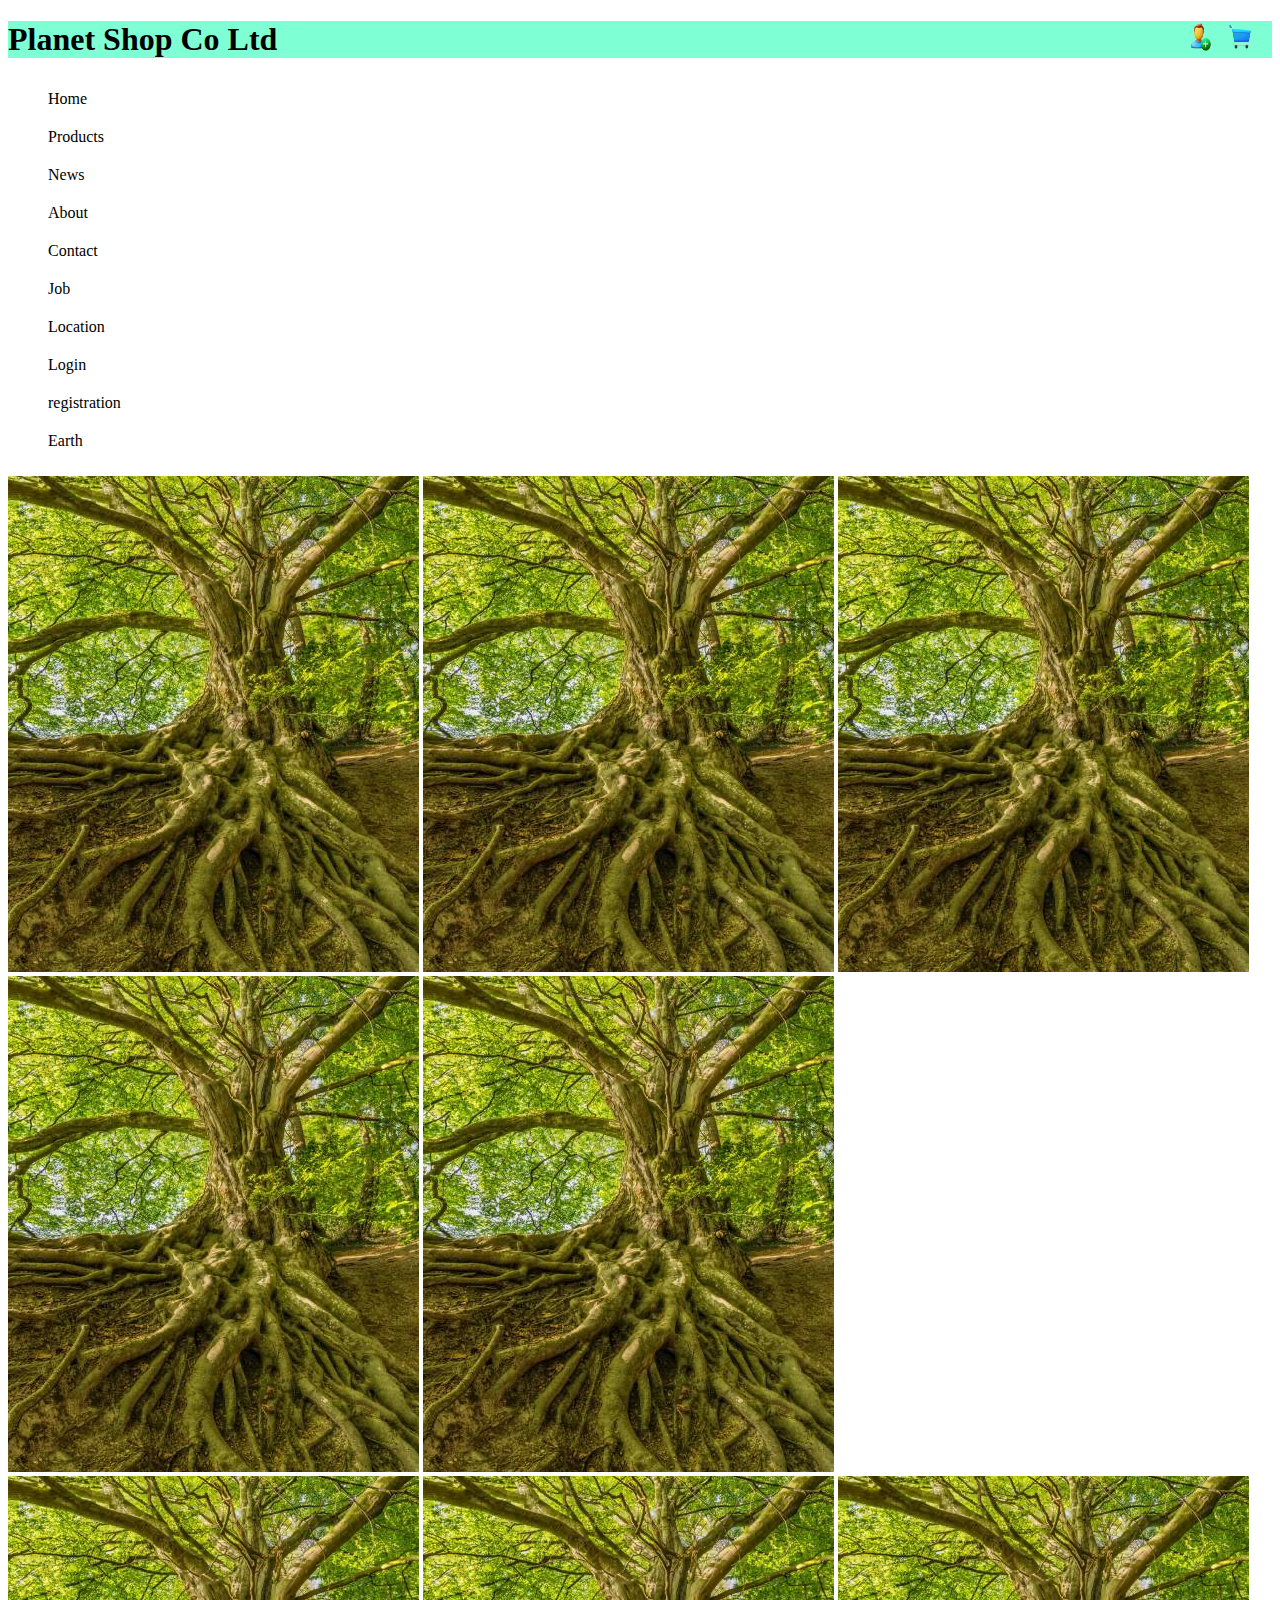
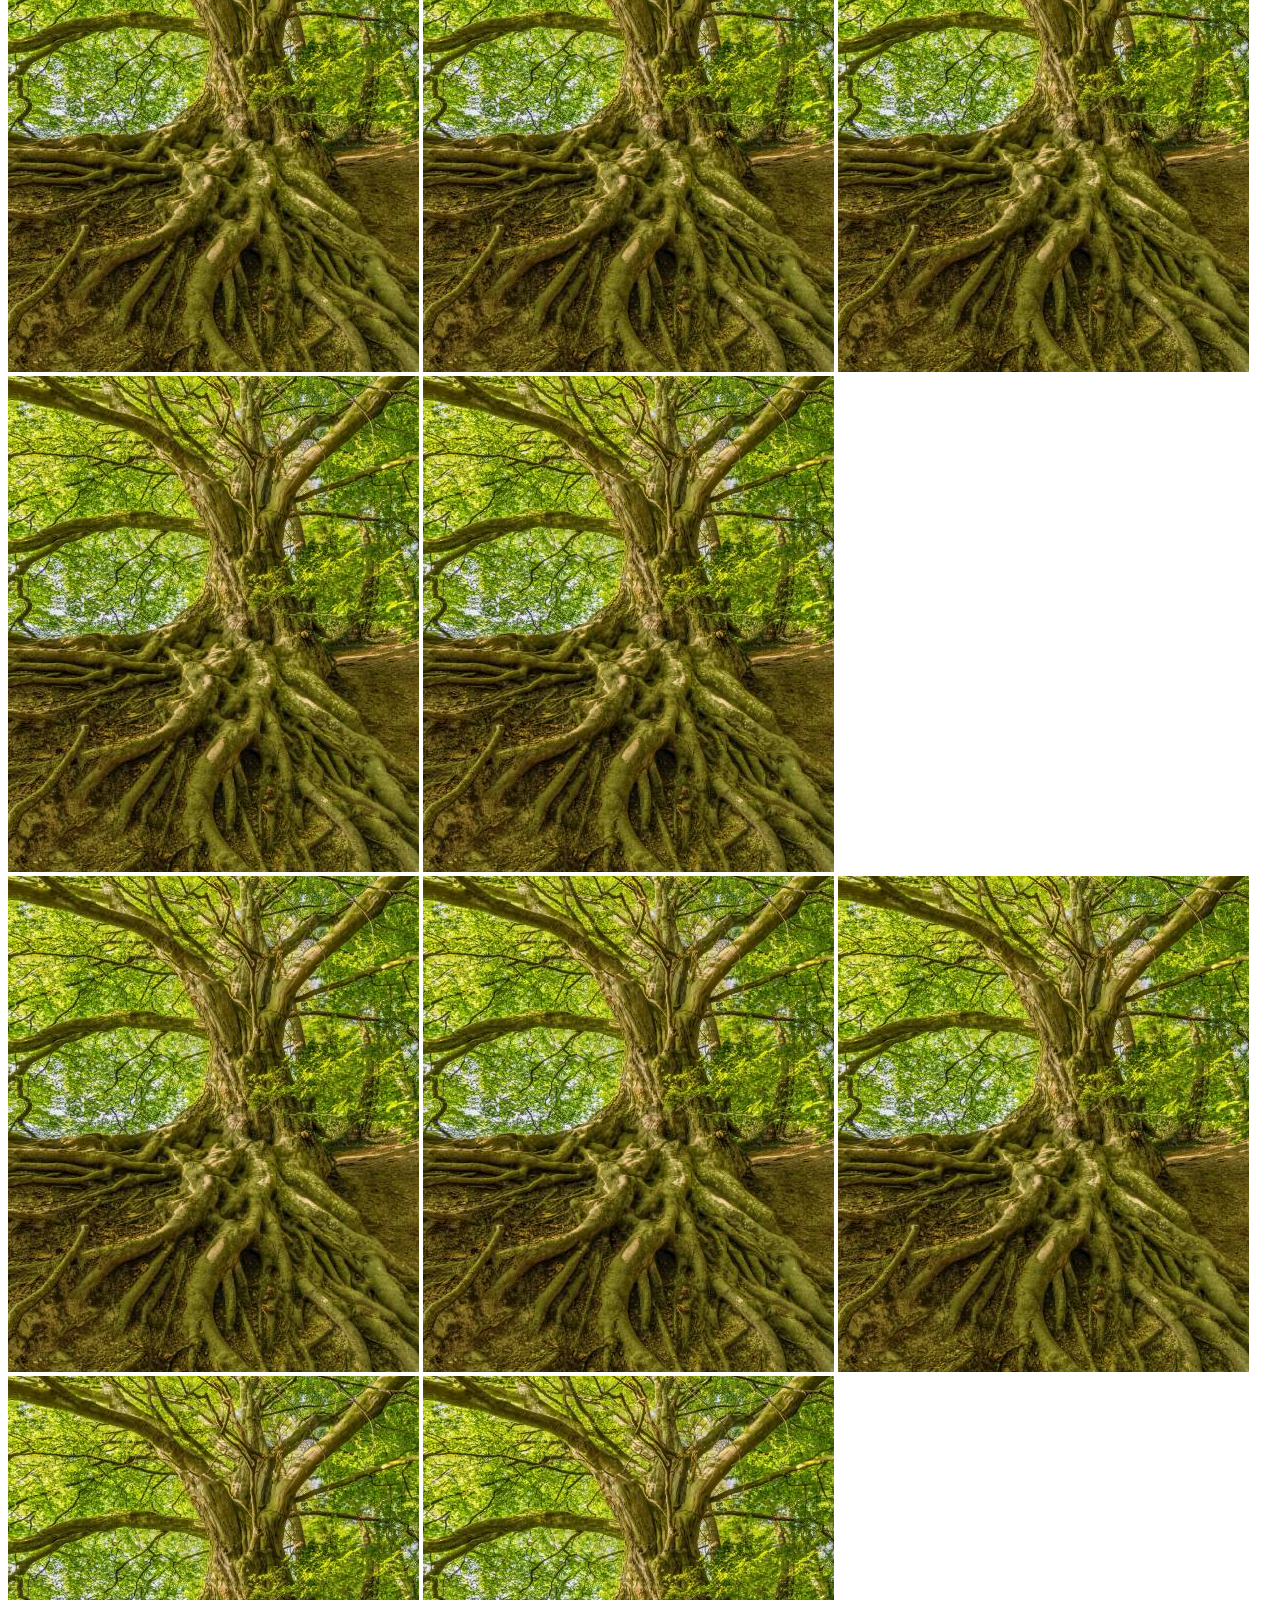
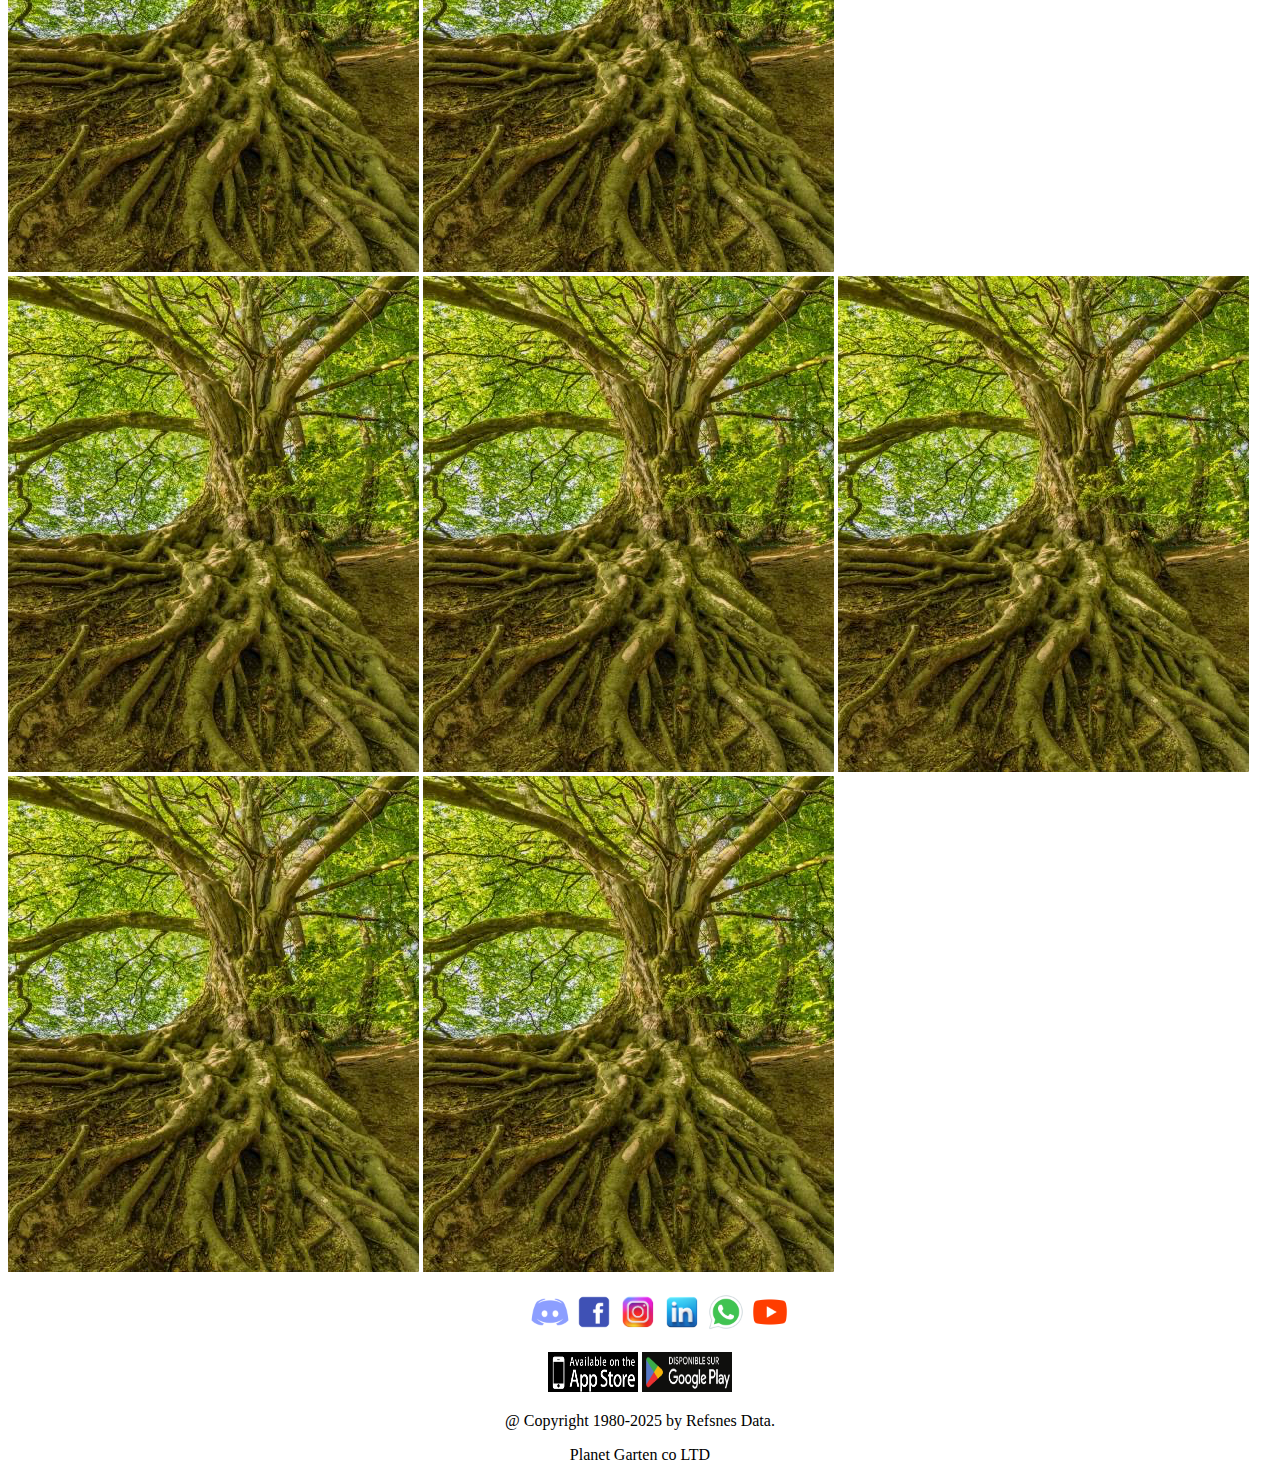
<file: main/index.html>
<!DOCTYPE html>
<html lang="en">
<head>
    <meta charset="UTF-8">
    <meta name="viewport" content="width=device-width, initial-scale=1.0">
    <title>Plant</title>
    <link rel="stylesheet" href="indexStyle.css">
</head>
<body>
    <header>
        <div>
            <div style="position: relative; display: block;">
                <a href="../Product/products.html" style="padding-left: 10px; padding-right: 10px; position: absolute; right:10px;"><img src="../image/ProducutsImage/icons8-warenkorb-100.png" style="width: 23px; height: 30px;"></a>
                <a href="../Product/anmeldung.html" style="padding-left: 10px; padding-right: 10px; position: absolute; right: 50px;"><img src="../image/ProducutsImage/icons8-anmeldung-100.png" style="width: 23px; height: 30px;"></a></li>       
            </div>
            <div>
                <h1> Planet Shop Co Ltd</h1>
            </div>   
        </div>
    </header>
    <div class="row">
        <section class="side">
            <div style=" width: 20%;">
                <nav>
                    <ul style="list-style: none; ">
                        <li style="padding-top: 10px; padding-bottom: 10px;"><a href="index.html" style="color: black; text-decoration: none;">Home</a></li>
                        <li style="padding-top: 10px; padding-bottom: 10px;"><a href="../Product/products.html" style="color: black; text-decoration: none;">Products</a></li>
                        <li style="padding-top: 10px; padding-bottom: 10px;"><a href="../main/index.html" style="color: black; text-decoration: none;">News</a></li>
                        <li style="padding-top: 10px; padding-bottom: 10px;"><a href="../history/aboutUs.html" style="color: black; text-decoration: none;">About</a></li>
                        <li style="padding-top: 10px; padding-bottom: 10px;"><a href="../contacts/contcat.html" style="color: black; text-decoration: none;">Contact</a></li>
                        <li style="padding-top: 10px; padding-bottom: 10px;"><a href="../contacts/contcat.html" style="color: black; text-decoration: none;">Job</a></li>
                        <li style="padding-top: 10px; padding-bottom: 10px;"><a href="../contacts/contcat.html" style="color: black; text-decoration: none;">Location</a></li>
                        <li style="padding-top: 10px; padding-bottom: 10px;"><a href="../Product/anmeldung.html" style="color: black; text-decoration: none;">Login</a></li>
                        <li style="padding-top: 10px; padding-bottom: 10px;"><a href="../contacts/contcat.html" style="color: black; text-decoration: none;">registration</a></li>
                        <li style="padding-top: 10px; padding-bottom: 10px;"><a href="../contacts/contcat.html" style="color: black; text-decoration: none;">Earth</a></li>
                    </ul>
                </nav>
            </div>
        </section>
        <main class="middle">
            <div class="row">
                <div class="column">
                    <img class="mainImg" src="../image/ImgaHome/Screenshot 2025-07-04 at 19.44.56.png" alt="">
                    <img class="mainImg" src="../image/ImgaHome/Screenshot 2025-07-04 at 19.44.56.png" alt="">
                    <img class="mainImg" src="../image/ImgaHome/Screenshot 2025-07-04 at 19.44.56.png" alt="">
                    <img class="mainImg" src="../image/ImgaHome/Screenshot 2025-07-04 at 19.44.56.png" alt="">
                    <img class="mainImg" src="../image/ImgaHome/Screenshot 2025-07-04 at 19.44.56.png" alt="">
                </div>
                <div class="column">
                    <img class="mainImg" src="../image/ImgaHome/Screenshot 2025-07-04 at 19.44.56.png" alt="">
                    <img class="mainImg" src="../image/ImgaHome/Screenshot 2025-07-04 at 19.44.56.png" alt="">
                    <img class="mainImg" src="../image/ImgaHome/Screenshot 2025-07-04 at 19.44.56.png" alt="">
                    <img class="mainImg" src="../image/ImgaHome/Screenshot 2025-07-04 at 19.44.56.png" alt="">
                    <img class="mainImg" src="../image/ImgaHome/Screenshot 2025-07-04 at 19.44.56.png" alt="">
                </div>
                <div class="column">
                    <img class="mainImg" src="../image/ImgaHome/Screenshot 2025-07-04 at 19.44.56.png" alt="">
                    <img class="mainImg" src="../image/ImgaHome/Screenshot 2025-07-04 at 19.44.56.png" alt="">
                    <img class="mainImg" src="../image/ImgaHome/Screenshot 2025-07-04 at 19.44.56.png" alt="">
                    <img class="mainImg" src="../image/ImgaHome/Screenshot 2025-07-04 at 19.44.56.png" alt="">
                    <img class="mainImg" src="../image/ImgaHome/Screenshot 2025-07-04 at 19.44.56.png" alt="">
                </div>
                <div class="column">
                    <img class="mainImg" src="../image/ImgaHome/Screenshot 2025-07-04 at 19.44.56.png" alt="">
                    <img class="mainImg" src="../image/ImgaHome/Screenshot 2025-07-04 at 19.44.56.png" alt="">
                    <img class="mainImg" src="../image/ImgaHome/Screenshot 2025-07-04 at 19.44.56.png" alt="">
                    <img class="mainImg" src="../image/ImgaHome/Screenshot 2025-07-04 at 19.44.56.png" alt="">
                    <img class="mainImg" src="../image/ImgaHome/Screenshot 2025-07-04 at 19.44.56.png" alt="">
                </div>
                <!-- <div class="column">
                     <img src="../image/ImgaHome/Screenshot 2025-07-04 at 19.44.56.png" alt="">
                    <img src="../image/ImgaHome/Screenshot 2025-07-04 at 19.44.56.png" alt="">
                    <img src="../image/ImgaHome/Screenshot 2025-07-04 at 19.44.56.png" alt="">
                    <img src="../image/ImgaHome/Screenshot 2025-07-04 at 19.44.56.png" alt="">
                    <img src="../image/ImgaHome/Screenshot 2025-07-04 at 19.44.56.png" alt="">
                </div> -->
            </div>
        </main>
    </div>
    <footer >
        <div">
            <nav style="text-align: center;">
                <ul>
                    <li style="display: inline;"><a href=""><img style="display: inline; width: 40px; height: 40px;" src="../image/icons8-discord-logo-240.png" alt="" ></a></li>
                    <li style="display: inline;"><a href=""><img style="display: inline; width: 40px; height: 40px;" src="../image/icons8-facebook-240.png" alt="" ></a></li>
                    <li style="display: inline;"><a href=""><img style="display: inline; width: 40px; height: 40px;" src="../image/icons8-instagram-375.png" alt="" ></a></li>
                    <li style="display: inline;"><a href=""><img style="display: inline; width: 40px; height: 40px;" src="../image/icons8-linkedin-375.png" alt="" ></a></li>
                    <li style="display: inline;"><a href=""><img style="display: inline; width: 40px; height: 40px;" src="../image/icons8-whatsapp-240.png" alt="" ></a></li>
                    <li style="display: inline;"><a href=""><img style="display: inline; width: 40px; height: 40px;" src="../image/icons8-youtube-240.png" alt="" ></a></li>
                </ul>
            </nav>
            <nav style="text-align: center;">
        <!-- <ul>
            <li style="display: inline;"><a href="../contacts/contcat.html" style="color: black;">Contact</a></li>
            <li style="display: inline;"><a href="" style="color: black;">Job</a></li>
            <li style="display: inline;"><a href="" style="color: black;">Job</a></li>
        </ul> -->
            <div>
                <a href="https://www.apple.com/de/app-store/"><img src="../image/AppStore.png" alt="apply story Symbol" style="width: 90px; height: 40px;"></a>
                <a href="https://play.google.com/store/apps?hl=de"><img src="../image/GooglePlayStory.png" alt="google play symbol" style="width: 90px; height: 40px;"></a>
            </div>
            </nav>
                <div style="text-align: center;">
                    <p>@ Copyright 1980-2025 by Refsnes Data.</p>
                    <p>Planet Garten co LTD</p>
                </div>
            </div>    
    </footer>
</body>
</html>
</file>
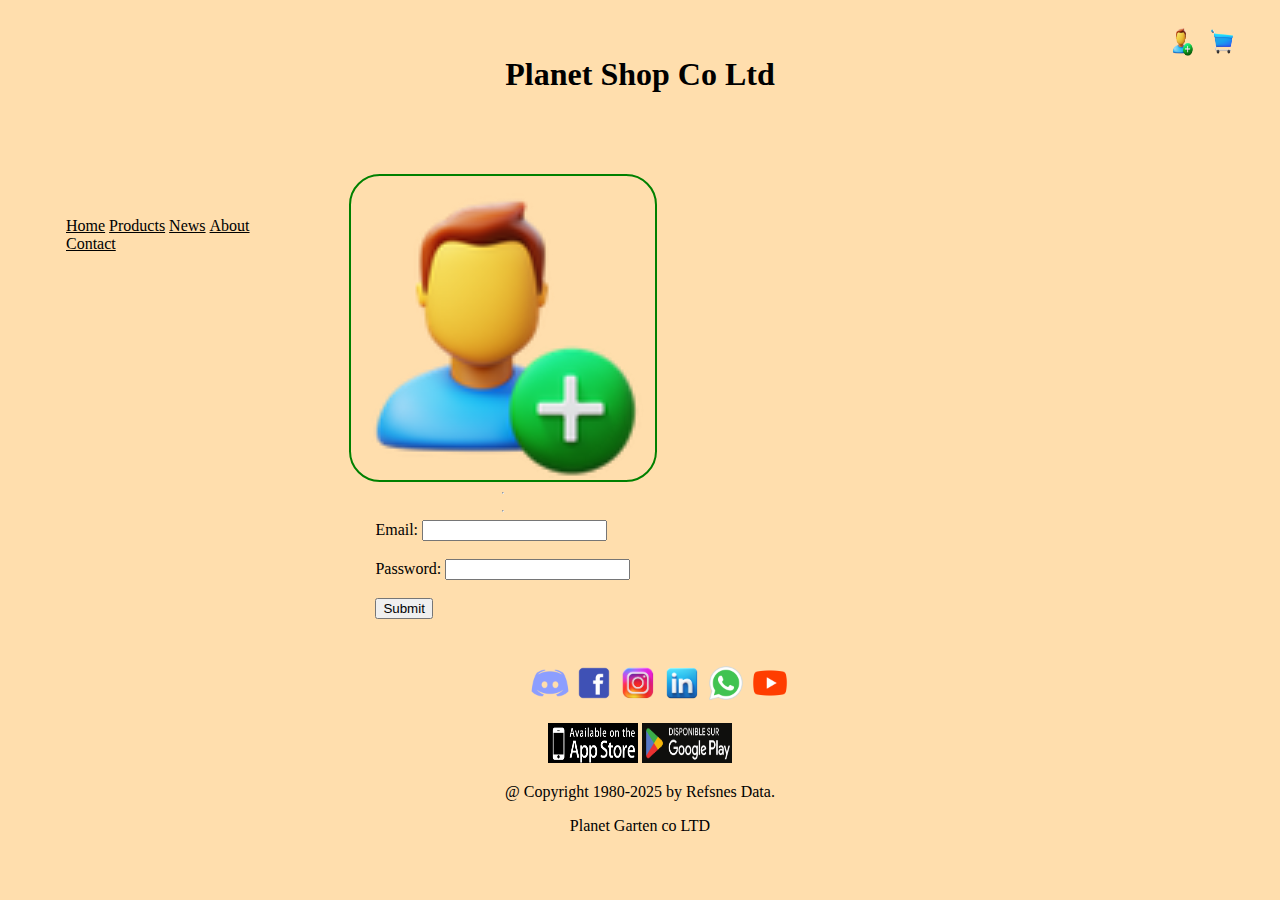
<file: Product/anmeldung.html>
<!DOCTYPE html>
<html lang="en">
<head>
    <meta charset="UTF-8">
    <meta name="viewport" content="width=device-width, initial-scale=1.0">
    <title>Document</title>
    <link rel="stylesheet" href="proStyles.css">
</head>
<body>
    <header>
        <iframe src="../main/header.html" frameborder="0" style="width:100%;"></iframe>
    </header>
     <div class="row">
        <section class="side">
            <iframe src="../main/navigation.html" frameborder="0" style="width:100%; height:100%; margin-top: 15%;"></iframe>        
        </section>
        <main class="middle">
            <div class="row">
                <div class="column">
                    <img src="../image/ProducutsImage/icons8-anmeldung-100.png" alt="">
                    <hr>
                    <hr>
                    <form action="" method="get">
                        <label for="email">Email:</label>
                        <input type="email" id="email" name="email"><br><br>
                        <label for="pwd">Password:</label>
                        <input type="password" id="pwd" name="pwd" minlength="8"><br><br>
                        <input type="submit">
                    </form>
                    <br>
                    <br>
                </div>
            </div>
        </main>
    </div>
    <footer >
        <iframe src="../main/footer.html" frameborder="0" style="width: 100%; height: 13em;"></iframe>
    </footer>
</body>
</html>
</file>
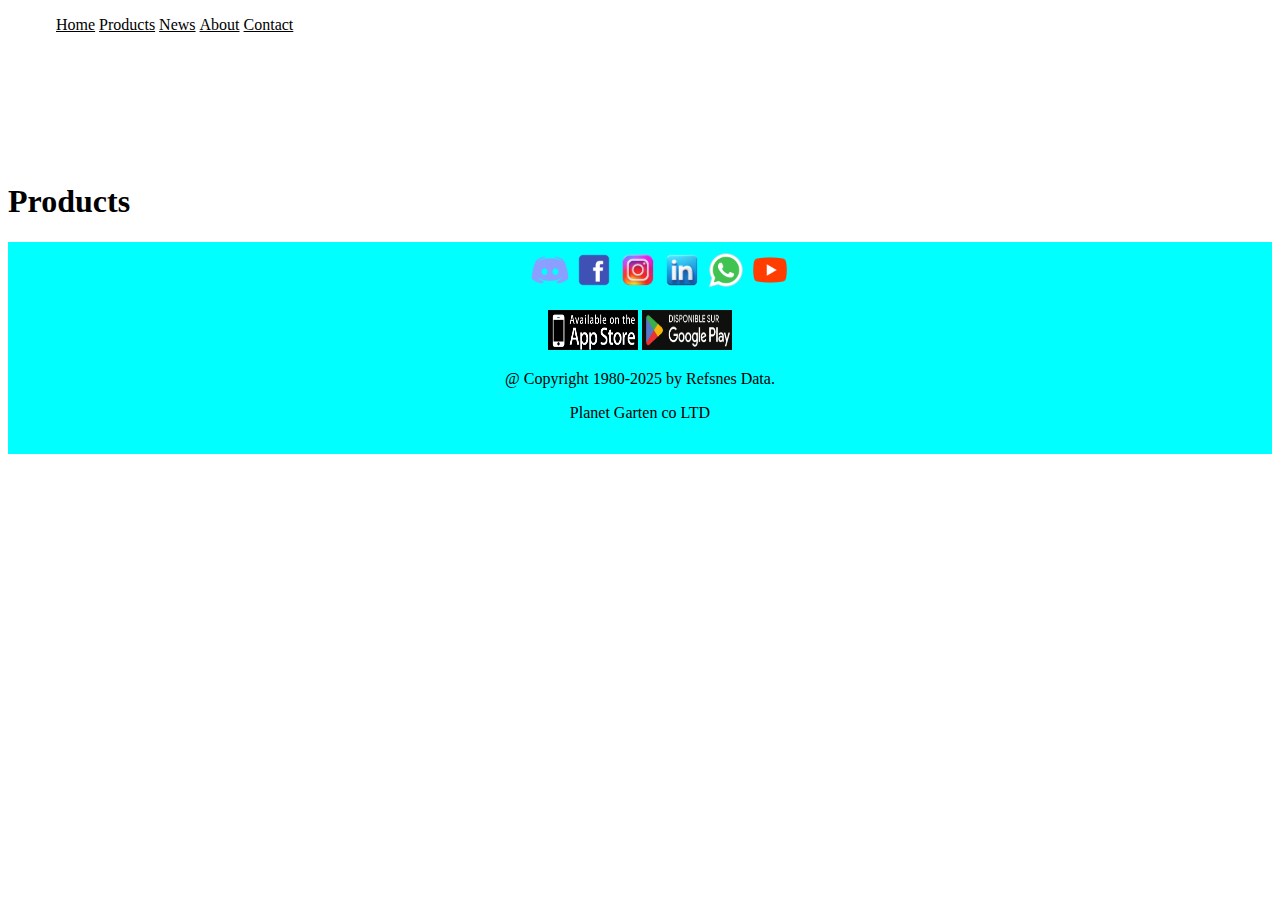
<file: Product/products.html>
<!DOCTYPE html>
<html lang="en">
<head>
    <meta charset="UTF-8">
    <meta name="viewport" content="width=device-width, initial-scale=1.0">
    <title>Products</title>
</head>
<body>
    <header>
        <iframe src="../main/navigation.html" frameborder="0"></iframe>
        <h1>Products</h1>
    </header>
    <footer style="background-color: aqua;">
        <iframe src="../main/footer.html" frameborder="0" style="width: 100%; height: 13em;"></iframe>
    </footer>
</body>
</html>
</file>
<file: main/indexStyle.css>
header{
    background-color: aquamarine;
}
</file>
<file: Product/proStyles.css>
body{
    border: 1px ;
    background-color:navajowhite;
    padding: 10px;
}
.row{
    display: flex;
    flex-direction: row;
}
.side{
    width: 20%;
    display: flex;
    flex-direction: column;
}
.topButton{
    border-top: 50px;
}
.middle{
    display: flex;
    flex-direction: column;
}
.column{
    display: flex;
    flex-direction: column;
    align-items: center;
        padding-left: 80px;
}

img{ 
    width: 300px;
    height: 300px;
    display: block;
    border-radius: 10%;
    border: 2px green solid;
    padding: 2px;
    margin: 2px;
    /* opacity: 0.5; */
    /* transform: rotateZ(180deg); */

}



@media screen and (max-width: 600px) {
  .column.side, .column.middle {
    width: 100%;
  }
}
</file>
